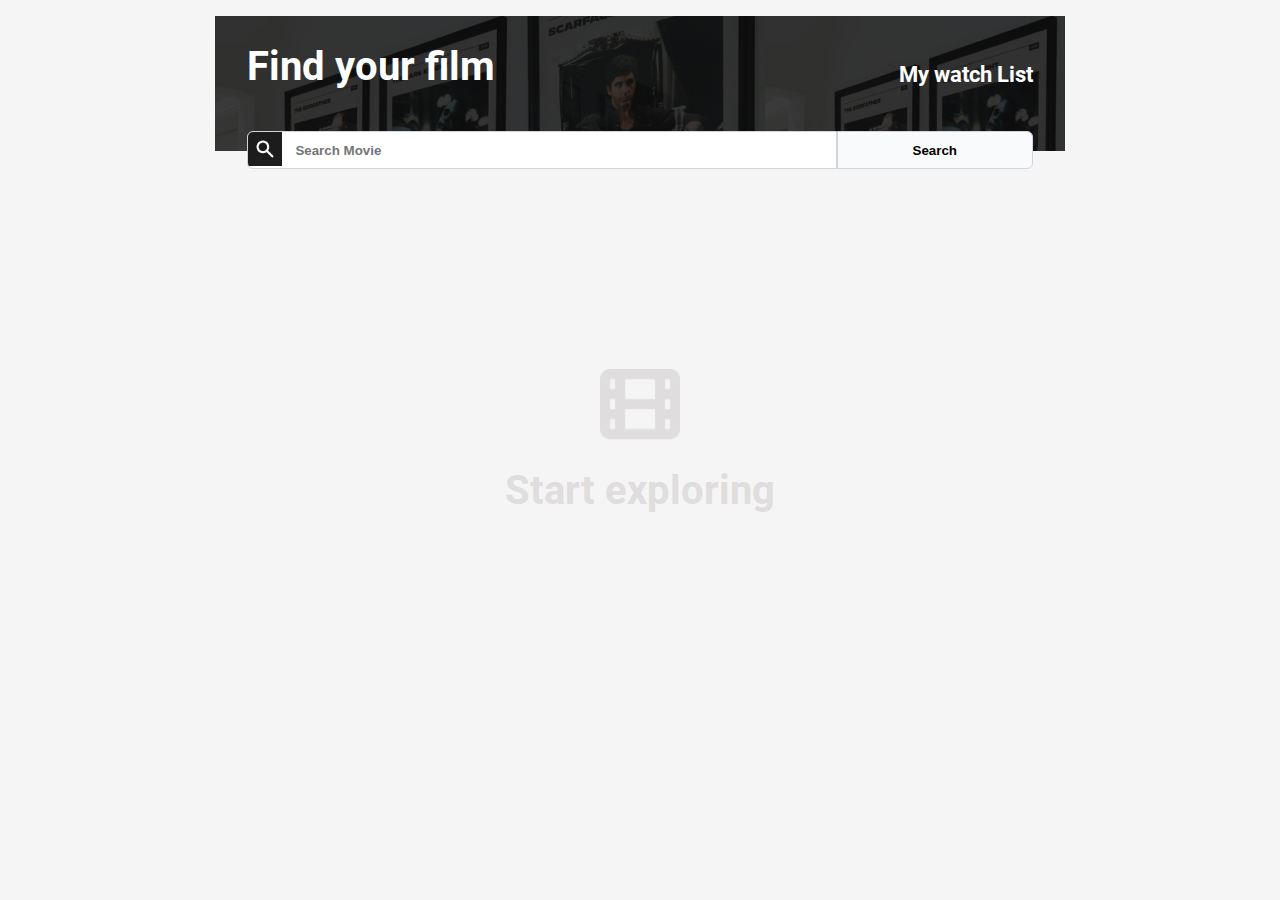
<file: index.html>
<!DOCTYPE html>
<html lang="en">
    <head>
        <meta charset="UTF-8" />
        <meta http-equiv="X-UA-Compatible" content="IE=edge" />
        <meta name="viewport" content="width=device-width, initial-scale=1.0" />
        <title>Willy.Eth Movie Search</title>
        <link rel="stylesheet" href="./typography.css" />
        <link rel="stylesheet" href="./fonts.css" />
        <link rel="stylesheet" href="./index.css" />
    </head>
  
    <body>
        <nav>
            <div class="nav-header">
                <h1>Find your film</h1>
                <h3><a href="./mywatchlist.html" id="nav-next">My watch List</a></h3>
            </div>
        </nav>

        <form class="form-search">
            <input id="search-bar" type="text" class="search-bar" placeholder="  Search Movie" />
            <button id="btn-search" class="btn-search">Search</button>
        </form>
        <main id="movie-list">
            <img src="icons/empty-search-icon.png" id="start-icon" />
            <h1 id="start-info">Start exploring</h1>
        </main>
        
    </body>
    <script src="./index.js"></script>
 
</html>
</file>
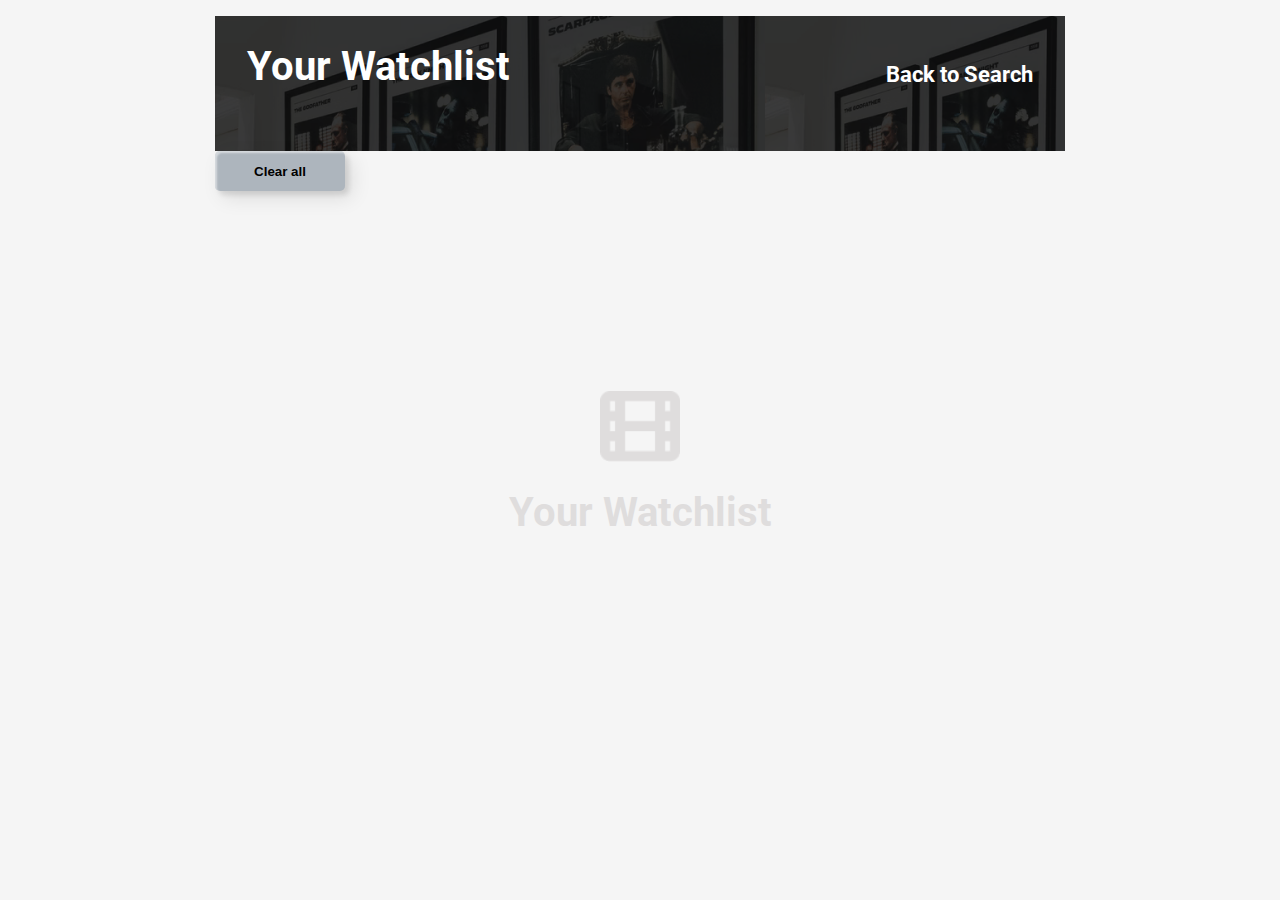
<file: mywatchlist.html>
<!DOCTYPE html>
<html lang="en">
    <head>
        <meta charset="UTF-8" />
        <meta http-equiv="X-UA-Compatible" content="IE=edge" />
        <meta name="viewport" content="width=device-width, initial-scale=1.0" />
        <title>Willy.Eth Movie Search</title>
        <link rel="stylesheet" href="/typography.css" />
        <link rel="stylesheet" href="/fonts.css" />
        <link rel="stylesheet" href="/index.css" />
    </head>
    <body>
        <nav>
            <div class="nav-header">
                <h1>Your Watchlist</h1>
                <h3><a href="./index.html" id="nav-next">Back to Search</a></h3>
            </div>
        </nav>

        <button id="btn-clear-all" class="css-button-shadow-border--sand">Clear all</button>

        <main id="movie-list">
            <img src="icons/empty-search-icon.png" id="start-icon" />
            <h1 id="start-info" class="start-info">Your Watchlist</h1>
        </main>

        <script src="./watchListIndex.js"></script>
    </body>
</html>
</file>
<file: typography.css>
/* https://www.layoutgridcalculator.com/type-scale/
https://type-scale.spencermortensen.com/3/2.5/1/1.125em/Roboto%20700/Lora */

h1 { font-size: 2.5em; }
h2 { font-size: 1.842em; }
h3 { font-size: 1.3572em; }
small { font-size: .9368em; }
html { font-size: clamp(1em, .4167vw + .8875em, 1.125em); }

h1, h2, h3 {
	font-family: 'Roboto';
}

html {
	font-family: 'Inter';
}
</file>
<file: fonts.css>
@font-face {
	font-display: swap;
	font-family: 'Inter';
	font-style: normal;
	font-weight: 400;
	src: url('fonts/Inter400.woff2') format('woff2');
	unicode-range: U+0000-00FF, U+0131, U+0152-0153, U+02BB-02BC, U+02C6, U+02DA, U+02DC, U+2000-206F, U+2074, U+20AC, U+2122, U+2191, U+2193, U+2212, U+2215, U+FEFF, U+FFFD;
}

@font-face {
	font-display: swap;
	font-family: 'Inter';
	font-style: normal;
	font-weight: 700;
	src: url('fonts/Inter700.woff2') format('woff2');
	unicode-range: U+0000-00FF, U+0131, U+0152-0153, U+02BB-02BC, U+02C6, U+02DA, U+02DC, U+2000-206F, U+2074, U+20AC, U+2122, U+2191, U+2193, U+2212, U+2215, U+FEFF, U+FFFD;
}

@font-face {
	font-display: swap;
	font-family: 'Roboto';
	font-style: normal;
	font-weight: 700;
	src: url('fonts/Roboto700.woff2') format('woff2');
	unicode-range: U+0000-00FF, U+0131, U+0152-0153, U+02BB-02BC, U+02C6, U+02DA, U+02DC, U+2000-206F, U+2074, U+20AC, U+2122, U+2191, U+2193, U+2212, U+2215, U+FEFF, U+FFFD;
}
</file>
<file: index.css>
*,
::after,
::before {
    box-sizing: border-box;
}

html {
    font-size: 16px;
}

a {
    color: inherit;
    text-decoration: none;
}

.nav-header > h3 {
    margin: 2.1em 0;
}

body {
    padding: 0;
    font-size: 1em;
    margin: 1rem auto 0;
    padding: 0;
    width: 500px;
    background-color: #f5f5f5;
    color: #ffffff;
}

nav {
    display: flex;
    flex-direction: column;
    background-image: url("./icons/splash.png");
    background-color: #0e0e0e;
    padding: 0 2em;
    min-height: 15vh;
}

.nav-header {
    display: flex;
    alighn-items: center;
    justify-content: space-between;
}

form {
    height: 38px;
    margin-top: -1.25rem;
    display: flex;
    padding: 0 2em;
}

form input {
    padding: 0.1875rem 2.5rem;
    width: 75%;
    background-image: url("icons/search.png");
    background-repeat: no-repeat;
    background-size: 5.8%;
    border-radius: 6px 0 0 6px;
    color: #6b7280;
}

form input,
form button {
    font-weight: bold;

    border: 1px solid #d1d5db;
}

form button {
    width: 25%;
    margin-right: 0px;
    padding: 0px;
    background: #f9fafb;
    border: 1px solid #d1d5db;
    border-radius: 0px 6px 6px 0px;
    cursor: pointer;
}

main {
    display: flex;
    margin-top: 2.5rem;
    flex-direction: column;
    align-content: center;
    position: aboslute;
}

/* Main start informations */

#start-icon {
    width: 80px;
    margin: 10rem auto 0;
}

#start-info {
    font-weight: bold;

    text-align: center;
    color: #dfdddd;
}
.movie-card-title {
    color: #000000;
}
.help {
    color: red;
}
.movie-card-more {
    margin: 2em 0;
    display: flex;
    color: #000000;
    font-weight: bold;
}
.poster {
    max-width: 40%;
    object-fit: cover;
    background-color: hsla(0, 0%, 17%, 1);
}

.movie-container {
    display: flex;
    margin-bottom: 2.5em;
    justify-content: space-between;
    border-bottom: 1.5px solid hsla(0, 0%, 17%, 1);
    padding: 2em 0;
    max-width: 75%;
}

.movie-info {
    margin-left: 1em;
    min-width: 35%;
}

.movie-sub-info {
    color: #111827;
    font-size: 0.75rem;
    display: flex;
    justify-content: space-between;
}

.css-button-shadow-border--sand {
    min-width: 130px;
    height: 40px;
    color: #000000;
    padding: 5px 10px;
    font-weight: bold;
    cursor: pointer;
    transition: all 0.3s ease;
    position: relative;
    display: inline-block;
    outline: none;
    border-radius: 5px;
    border: none;
    box-shadow: inset 2px 2px 2px 0px rgba(255, 255, 255, 0.5), 7px 7px 20px 0px rgba(0, 0, 0, 0.1),
        4px 4px 5px 0px rgba(0, 0, 0, 0.1);
    background: #adb5bd;
}
.css-button-shadow-border--sand:hover {
    background-color: #ced4da;
}
.css-button-shadow-border--sand:active {
    top: 2px;
}

@media (min-width: 700px) {
    body {
        width: 850px;
    }

    .movie-container {
        max-width: 100%;
    }
}
</file>
